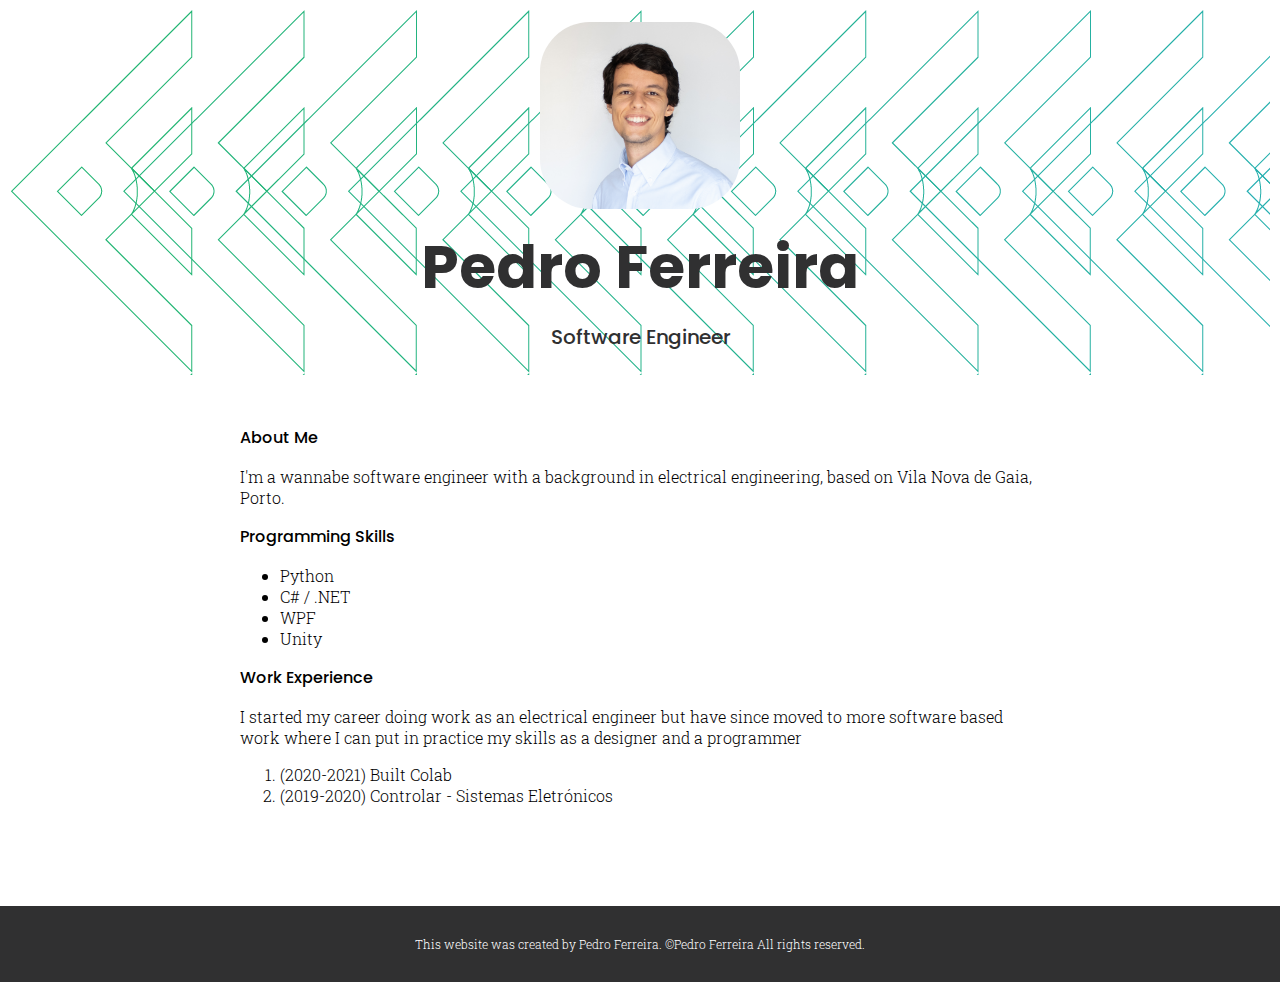
<file: index.html>
<!DOCTYPE html>
<html>
    
<head>
    <title>Pedro Ferreira </title>
    <link rel="icon" href = "img/Asset 10.png">
    <link rel="preconnect" href="https://fonts.googleapis.com">
    <link rel="preconnect" href="https://fonts.gstatic.com" crossorigin>
    <link href="https://fonts.googleapis.com/css2?family=Poppins:wght@100;200;300;400;500;600;700;800;900&display=swap" rel="stylesheet">
    <link rel="preconnect" href="https://fonts.googleapis.com">
    <link rel="preconnect" href="https://fonts.gstatic.com" crossorigin>
    <link href="https://fonts.googleapis.com/css2?family=Roboto+Slab:wght@100;300;400;500;700&display=swap" rel="stylesheet">
    <link rel="stylesheet" type = "text/css" href = "css/webpage.css">

</head>

<body>
    <!-- header element-->
    <header>
        <img src="img/Foto_Pedro_Ferreira.jpg">
        <h1> Pedro Ferreira</h1>
        <p class="subtitle">Software Engineer</p>
    </header>

    <!-- main element  -->
    <main>
        <!-- about me section  -->
        <h2>About Me</h2>
        <p>I'm a wannabe software engineer with a background in electrical engineering, based on Vila Nova de Gaia, Porto.</p>


        <!-- skills section  -->
        <h2>Programming Skills</h2>
        <ul>
            <li>Python</li>
            <li>C# / .NET</li>
            <li>WPF</li>
            <li>Unity</li>

        </ul>

        <!-- work experience section  -->
        <h2>Work Experience</h2>
        <p>I started my career doing work as an electrical engineer but have since moved to more software based work where I can put 
            in practice my skills as a designer and a programmer
        </p>
        <ol>
            <li>(2020-2021)     Built Colab</li>
            <li>(2019-2020)     Controlar - Sistemas Eletrónicos</li>
           

        </ol>


    </main>
    <footer>
        <p>This website was created by Pedro Ferreira. &copy;Pedro Ferreira All rights reserved.</p>
    </footer>

    
</body>

</html>
</file>
<file: css/webpage.css>
body{
    margin: 0;
}

header{
    font-family: 'Poppins' , sans-serif;
    font-size: 30px;
    font-weight: 700;
    text-align: center;
    padding-top: 12px;
    padding-bottom: 3px;
    margin: 10px;
    background: url(../img/Asset_11.png);
    background-color: white;    
    margin-bottom: 50px;
    color: #303031;
}

.subtitle{
    font-family: 'Poppins' , sans-serif;
    font-weight: 500;
    font-size: 20px;
    margin-top: 10px;
}

h1{
    margin: 0;
}

h2{
    font-family: 'Poppins' , sans-serif;
    font-weight: 500;
    font-size: 16px;
}

header img{

    border-radius: 50px;
    width: 200px;
}

main{
    max-width: 800px;
    margin: 0 auto ;
    font-family: 'Roboto Slab', serif;
    font-weight: 300;
}

footer{
    background-color: #303031;
    text-align: center;
    font-family: 'Roboto Slab', serif;
    color: white;
    font-weight: 300;
    font-size: 12px;
    padding: 30px;
    margin-top: 100px;
}

footer p{
    margin: 0 ;
}
</file>
